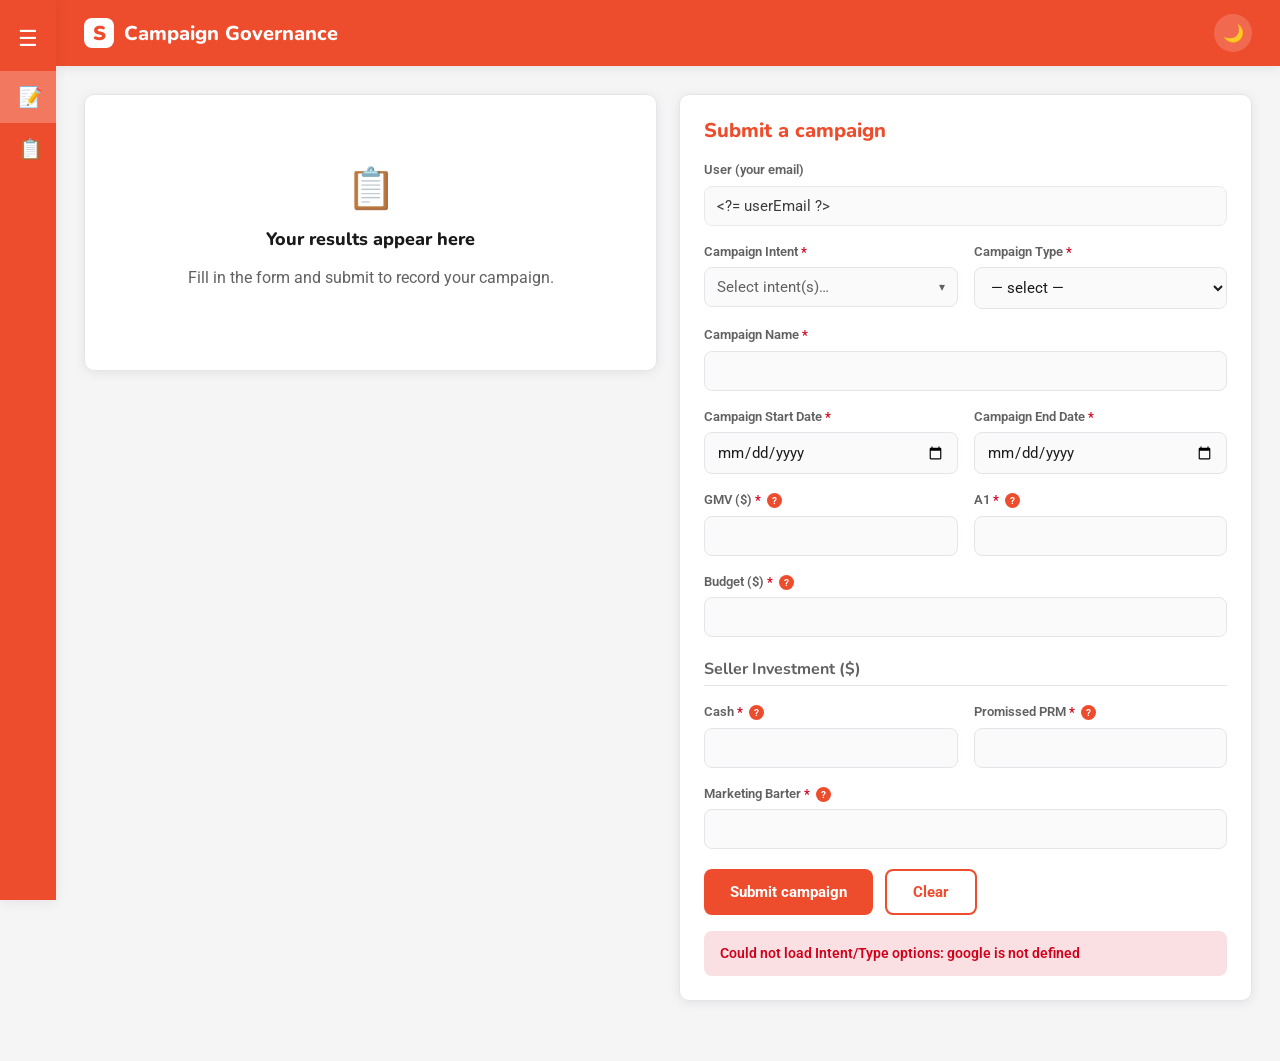
<file: apps-script/Index.html>
<!DOCTYPE html>
<html lang="en" data-theme="light">
  <head>
    <base target="_top" />
    <link
      rel="stylesheet"
      href="https://fonts.googleapis.com/css2?family=Nunito:wght@400;600;700;800;900&family=Roboto:wght@400;500;700&display=swap"
    />
    <style>
      :root {
        --shopee-orange: #ee4d2d; --shopee-orange-dark: #d3422a; --shopee-orange-light: #f27961;
        --shopee-red: #d0011b;
        --font-primary: "Nunito", sans-serif; --font-body: "Roboto", sans-serif;
        --radius: 10px; --shadow: 0 2px 12px rgba(0,0,0,.08); --maxw: 1080px;
      }
      :root, :root[data-theme="light"] {
        --bg:#f5f5f5; --surface:#fff; --surface-2:#fafafa; --text:#1a1a1a; --text-muted:#616161;
        --border:#e3e5e8; --accent:var(--shopee-orange); --header-bg:var(--shopee-orange); --header-text:#fff;
      }
      :root[data-theme="dark"] {
        --bg:#14171c; --surface:#1e2229; --surface-2:#262b33; --text:#f1f3f5; --text-muted:#9aa4b2;
        --border:#333a44; --accent:var(--shopee-orange-light); --header-bg:#1a1d23; --header-text:#fff;
        --shadow:0 2px 14px rgba(0,0,0,.4);
      }
      * { box-sizing: border-box; }
      body { margin:0; font-family:var(--font-body); background:var(--bg); color:var(--text); line-height:1.5; }
      h1,h2,h3,.brand { font-family:var(--font-primary); font-weight:800; line-height:1.15; }
      .site-header { background:var(--header-bg); color:var(--header-text); box-shadow:var(--shadow); position:sticky; top:0; z-index:50; }
      .site-header .inner { padding:14px 28px; display:flex; align-items:center; gap:18px; }
      .brand { font-size:20px; color:var(--header-text); display:flex; align-items:center; gap:10px; text-decoration:none; }
      .brand .logo { background:#fff; color:var(--shopee-orange); width:30px; height:30px; border-radius:8px; display:grid; place-items:center; font-weight:900; font-family:var(--font-primary); }
      .nav { display:flex; gap:6px; margin-left:8px; }
      .nav a { color:var(--header-text); text-decoration:none; padding:7px 14px; border-radius:8px; font-weight:600; background:rgba(255,255,255,.18); }
      .header-right { margin-left:auto; display:flex; align-items:center; gap:12px; }
      .icon-btn { background:rgba(255,255,255,.16); border:none; color:var(--header-text); width:38px; height:38px; border-radius:50%; cursor:pointer; font-size:17px; }
      .icon-btn:hover { background:rgba(255,255,255,.28); }
      main { margin:0 auto; padding:28px 28px 60px; }
      #view-submit { width:100%; }
      #view-list { width:100%; }
      .split { display:grid; grid-template-columns:1fr 1fr; gap:22px; align-items:start; }
      .card { background:var(--surface); border:1px solid var(--border); border-radius:var(--radius); box-shadow:var(--shadow); padding:24px; }
      .card h2 { margin:0 0 4px; font-size:20px; color:var(--accent); }
      .card .sub { margin:0 0 18px; color:var(--text-muted); font-size:14px; }
      .form-grid { display:grid; grid-template-columns:repeat(2,1fr); gap:16px; }
      .field { display:flex; flex-direction:column; gap:6px; }
      .field.full { grid-column:1 / -1; }
      label { font-weight:600; font-size:13px; color:var(--text-muted); }
      label .req { color:var(--shopee-red); }
      .help { position:relative; display:inline-flex; align-items:center; justify-content:center; width:15px; height:15px; margin-left:6px; border-radius:50%; background:var(--accent); color:#fff; font-size:10px; font-weight:700; cursor:help; vertical-align:middle; }
      .help::after { content:attr(data-tip); position:absolute; bottom:calc(100% + 9px); left:50%; transform:translateX(-50%); width:230px; background:var(--text); color:var(--surface); padding:9px 11px; border-radius:6px; font-size:12px; font-weight:500; line-height:1.4; text-align:left; box-shadow:var(--shadow); opacity:0; visibility:hidden; transition:opacity .12s; z-index:70; pointer-events:none; white-space:normal; }
      .help::before { content:""; position:absolute; bottom:calc(100% + 3px); left:50%; transform:translateX(-50%); border:6px solid transparent; border-top-color:var(--text); opacity:0; visibility:hidden; transition:opacity .12s; z-index:71; }
      .help:hover::after, .help:focus::after, .help:hover::before, .help:focus::before { opacity:1; visibility:visible; }
      .egg-toast { position:fixed; bottom:26px; left:50%; transform:translateX(-50%) translateY(16px); background:var(--text); color:var(--surface); padding:10px 18px; border-radius:999px; font-size:13px; font-weight:600; box-shadow:var(--shadow); opacity:0; transition:opacity .3s, transform .3s; z-index:200; pointer-events:none; }
      .egg-toast.show { opacity:1; transform:translateX(-50%) translateY(0); }
      input, select { font-family:var(--font-body); font-size:15px; padding:10px 12px; border:1px solid var(--border); border-radius:8px; background:var(--surface-2); color:var(--text); }
      input:focus, select:focus { outline:none; border-color:var(--accent); box-shadow:0 0 0 3px rgba(238,77,45,.18); }
      input[readonly] { opacity:.85; cursor:not-allowed; }
      .section-label { grid-column:1 / -1; font-family:var(--font-primary); font-weight:700; color:var(--text-muted); border-bottom:1px solid var(--border); padding-bottom:4px; margin-top:4px; }
      .btn { font-family:var(--font-body); font-weight:700; font-size:15px; padding:12px 26px; border-radius:8px; border:none; cursor:pointer; }
      .btn-primary { background:var(--shopee-orange); color:#fff; }
      .btn-primary:hover { background:var(--shopee-orange-dark); }
      .btn-secondary { background:transparent; color:var(--accent); border:2px solid var(--accent); }
      .btn:disabled { opacity:.6; cursor:not-allowed; }
      .form-actions { margin-top:20px; display:flex; gap:12px; }
      .msg { padding:12px 16px; border-radius:8px; font-weight:600; font-size:14px; margin-top:16px; display:none; }
      .msg.show { display:block; }
      .msg.success { background:rgba(38,170,153,.15); color:#26aa99; }
      .msg.error { background:rgba(208,1,27,.12); color:var(--shopee-red); }
      .msg.info { background:rgba(255,187,0,.15); color:#9a7400; }
      .result-panel { position:sticky; top:88px; }
      .result-empty { text-align:center; color:var(--text-muted); padding:40px 16px; }
      .result-empty-icon { font-size:40px; margin-bottom:10px; }
      .result-empty h2 { color:var(--text); margin:0 0 6px; font-size:18px; }
      #result-content h2 { color:var(--accent); margin:0 0 14px; }
      .result-row { display:flex; justify-content:space-between; gap:16px; padding:9px 0; border-bottom:1px solid var(--border); font-size:14px; }
      .result-row .rl { color:var(--text-muted); font-weight:600; }
      .result-row .rv { color:var(--text); font-weight:700; text-align:right; word-break:break-word; }
      .result-note { margin-top:16px; padding:12px 14px; background:rgba(255,187,0,.14); border-radius:8px; color:var(--text-muted); font-size:13px; }
      .result-score { margin:16px 0; font-size:16px; font-weight:700; color:var(--text); }
      .result-score strong { color:var(--accent); }
      .result-section { margin-top:14px; }
      .result-sec-title { font-weight:700; color:var(--accent); margin-bottom:6px; }
      .result-list { margin:0; padding-left:20px; }
      .result-list li { padding:3px 0; font-size:14px; }
      .result-inline-empty { color:var(--text-muted); font-style:italic; font-size:14px; }
      .result-note-live { margin-top:12px; padding:10px 12px; background:rgba(255,187,0,.14); border-radius:8px; color:var(--text-muted); font-size:13px; }
      .ms { position:relative; }
      .ms-toggle { width:100%; display:flex; align-items:center; justify-content:space-between; gap:8px; font-family:var(--font-body); font-size:15px; padding:10px 12px; border:1px solid var(--border); border-radius:8px; background:var(--surface-2); color:var(--text); cursor:pointer; text-align:left; }
      .ms.open .ms-toggle, .ms-toggle:focus { outline:none; border-color:var(--accent); box-shadow:0 0 0 3px rgba(238,77,45,.18); }
      .ms-label { overflow:hidden; text-overflow:ellipsis; white-space:nowrap; }
      .ms-label.ms-placeholder { color:var(--text-muted); }
      .ms-caret { color:var(--text-muted); font-size:12px; }
      .ms.open .ms-caret { transform:rotate(180deg); }
      .ms-panel { position:absolute; z-index:60; top:calc(100% + 4px); left:0; right:0; max-height:240px; overflow-y:auto; background:var(--surface); border:1px solid var(--border); border-radius:8px; box-shadow:var(--shadow); padding:6px; }
      .ms-option { display:flex; align-items:center; gap:9px; padding:8px 10px; border-radius:6px; cursor:pointer; font-size:14px; font-weight:500; }
      .ms-option:hover { background:var(--surface-2); }
      .ms-option input { width:16px; height:16px; accent-color:var(--shopee-orange); margin:0; }
      .ms-empty { padding:10px; color:var(--text-muted); font-style:italic; font-size:14px; }
      @media (max-width:860px){ .split{ grid-template-columns:1fr; } .result-panel{ position:static; } .form-grid{ grid-template-columns:1fr; } }
      /* Sidebar nav (hover to expand) */
      body { padding-left:56px; }
      .sidebar { position:fixed; top:0; left:0; height:100vh; width:56px; background:var(--header-bg); color:var(--header-text); z-index:80; overflow:hidden; transition:width .18s ease; box-shadow:var(--shadow); padding-top:6px; }
      .sidebar:hover { width:222px; }
      .side-burger { display:flex; align-items:center; gap:16px; padding:16px 18px; }
      .side-burger .ico { font-size:22px; }
      .side-burger .lbl, .side-item .lbl { opacity:0; transition:opacity .15s; white-space:nowrap; }
      .sidebar:hover .side-burger .lbl, .sidebar:hover .side-item .lbl { opacity:1; }
      .side-burger .lbl { font-family:var(--font-primary); font-weight:800; }
      .side-item { display:flex; align-items:center; gap:16px; padding:14px 18px; cursor:pointer; color:var(--header-text); border:none; background:none; width:100%; text-align:left; font-family:var(--font-body); font-size:15px; font-weight:600; }
      .side-item .ico { font-size:20px; min-width:22px; text-align:center; }
      .side-item:hover { background:rgba(255,255,255,.14); }
      .side-item.active { background:rgba(255,255,255,.24); }
      /* Campaign list */
      .filter-bar { display:flex; gap:12px; margin-bottom:14px; flex-wrap:wrap; }
      .filter-bar input { flex:1; min-width:240px; }
      .list-count { color:var(--text-muted); font-size:13px; margin-bottom:10px; }
      .table-wrap { overflow:auto; max-height:65vh; border:1px solid var(--border); border-radius:8px; }
      table.cg { width:100%; border-collapse:collapse; font-size:13px; }
      table.cg { table-layout:fixed; }
      table.cg th, table.cg td { text-align:left; padding:9px 12px; border-bottom:1px solid var(--border); vertical-align:top; word-break:break-word; overflow-wrap:anywhere; }
      table.cg th.col-head { color:var(--text-muted); font-weight:700; position:sticky; top:0; z-index:2; background:var(--surface-2); }
      table.cg tr.filters th { position:sticky; top:37px; z-index:1; background:var(--surface); padding:6px 8px; }
      table.cg .col-filter { width:100%; min-width:0; padding:6px 8px; font-size:12px; }
      table.cg tbody tr:hover { background:var(--surface-2); }
      table.cg tbody tr:last-child td { border-bottom:none; }
    </style>
  </head>
  <body>
    <nav class="sidebar" id="sidebar">
      <div class="side-burger"><span class="ico">☰</span><span class="lbl">Menu</span></div>
      <button class="side-item active" data-view="submit" type="button"><span class="ico">📝</span><span class="lbl">Submit Campaign</span></button>
      <button class="side-item" data-view="list" type="button"><span class="ico">📋</span><span class="lbl">Campaigns</span></button>
    </nav>

    <header class="site-header">
      <div class="inner">
        <span class="brand"><span class="logo">S</span> Campaign Governance</span>
        <div class="header-right">
          <button class="icon-btn" id="theme-toggle" aria-label="Toggle theme">🌙</button>
        </div>
      </div>
    </header>

    <main>
      <div id="view-submit">
      <div class="split">
        <section class="card result-panel">
          <div class="result-empty" id="result-empty">
            <div class="result-empty-icon">📋</div>
            <h2>Your results appear here</h2>
            <p>Fill in the form and submit to record your campaign.</p>
          </div>
          <div id="result-content" style="display:none"></div>
        </section>

        <section class="card">
          <h2>Submit a campaign</h2>
          <p class="sub"></p>
          <form id="campaign-form" novalidate>
            <div class="form-grid">
              <div class="field full">
                <label for="f-user">User (your email)</label>
                <input id="f-user" type="email" value="<?= userEmail ?>" readonly />
              </div>
              <div class="field">
                <label>Campaign Intent <span class="req">*</span></label>
                <div id="ms-intent"></div>
              </div>
              <div class="field">
                <label for="f-type">Campaign Type <span class="req">*</span></label>
                <select id="f-type" required><option value="" disabled selected>— select —</option></select>
              </div>
              <div class="field full">
                <label for="f-name">Campaign Name <span class="req">*</span></label>
                <input id="f-name" type="text" required />
              </div>
              <div class="field">
                <label for="f-start">Campaign Start Date <span class="req">*</span></label>
                <input id="f-start" type="date" required />
              </div>
              <div class="field">
                <label for="f-end">Campaign End Date <span class="req">*</span></label>
                <input id="f-end" type="date" required />
              </div>
              <div class="field">
                <label for="f-gmv">GMV ($) <span class="req">*</span><span class="help" tabindex="0" data-tip="Average daily GMV during the campaign period. If not applicable, fill with 0.">?</span></label>
                <input id="f-gmv" type="number" min="0" step="any" required />
              </div>
              <div class="field">
                <label for="f-a1">A1 <span class="req">*</span><span class="help" tabindex="0" data-tip="Average daily A1 during the campaign period. If not applicable, fill with 0.">?</span></label>
                <input id="f-a1" type="number" min="0" step="any" required />
              </div>
              <div class="field full">
                <label for="f-budget">Budget ($) <span class="req">*</span><span class="help" tabindex="0" data-tip="Total campaign budget. If not applicable, fill with 0.">?</span></label>
                <input id="f-budget" type="number" min="0" step="any" required />
              </div>
              <div class="field full section-label">Seller Investment ($)</div>
              <div class="field">
                <label for="f-cash">Cash <span class="req">*</span><span class="help" tabindex="0" data-tip="Seller investment in cash. If not applicable, fill with 0.">?</span></label>
                <input id="f-cash" type="number" min="0" step="any" required />
              </div>
              <div class="field">
                <label for="f-prm">Promissed PRM <span class="req">*</span><span class="help" tabindex="0" data-tip="Seller investment via promised PRM. If not applicable, fill with 0.">?</span></label>
                <input id="f-prm" type="number" min="0" step="any" required />
              </div>
              <div class="field full">
                <label for="f-barter">Marketing Barter <span class="req">*</span><span class="help" tabindex="0" data-tip="Seller investment via marketing barter. If not applicable, fill with 0.">?</span></label>
                <input id="f-barter" type="number" min="0" step="any" required />
              </div>
            </div>
            <div class="form-actions">
              <button type="submit" class="btn btn-primary" id="submit-btn">Submit campaign</button>
              <button type="reset" class="btn btn-secondary">Clear</button>
            </div>
            <div class="msg" id="form-msg"></div>
          </form>
        </section>
      </div>
      </div>

      <div id="view-list" style="display:none">
        <section class="card">
          <h2>Submitted campaigns</h2>
          <p class="sub">All recorded campaigns.</p>
          <div class="filter-bar">
            <button class="btn btn-secondary" id="list-refresh" type="button">Refresh</button>
            <button class="btn btn-secondary" id="list-clear" type="button">Clear filters</button>
          </div>
          <div class="list-count" id="list-count"></div>
          <div class="table-wrap"><table class="cg" id="list-table"><thead></thead><tbody></tbody></table></div>
          <div class="msg" id="list-msg"></div>
        </section>
      </div>
    </main>

    <div class="egg-toast" id="egg"></div>

    <script>
      // ---- Config ----
      var ALLOWED_DOMAIN = "shopee.com", MIN_DAYS = 0, MAX_DAYS = 365;

      // ---- Theme ----
      (function () {
        var saved = localStorage.getItem("cg_theme");
        if (saved) document.documentElement.setAttribute("data-theme", saved);
        function cur() { return document.documentElement.getAttribute("data-theme") || "light"; }
        function upd() { document.getElementById("theme-toggle").textContent = cur() === "dark" ? "☀️" : "🌙"; }
        document.getElementById("theme-toggle").addEventListener("click", function () {
          var t = cur() === "dark" ? "light" : "dark";
          document.documentElement.setAttribute("data-theme", t);
          localStorage.setItem("cg_theme", t); upd();
        });
        upd();
      })();

      // ---- google.script.run as promises ----
      function gs(method) {
        var args = Array.prototype.slice.call(arguments, 1);
        return new Promise(function (resolve, reject) {
          google.script.run.withSuccessHandler(resolve).withFailureHandler(reject)[method].apply(null, args);
        });
      }

      // ---- MultiSelect ----
      var instances = [];
      function closeAll() { instances.forEach(function (i) { i._close(); }); }
      document.addEventListener("click", closeAll);
      function createMS(container, placeholder) {
        container.classList.add("ms");
        container.innerHTML = '<button type="button" class="ms-toggle"><span class="ms-label"></span><span class="ms-caret">▾</span></button><div class="ms-panel" hidden></div>';
        var toggle = container.querySelector(".ms-toggle"), label = container.querySelector(".ms-label"), panel = container.querySelector(".ms-panel");
        function renderLabel() {
          var v = getValues();
          if (!v.length) { label.textContent = placeholder; label.classList.add("ms-placeholder"); }
          else { label.classList.remove("ms-placeholder"); label.textContent = v.length <= 2 ? v.join(", ") : v.length + " selected"; }
        }
        function setOptions(list) {
          panel.innerHTML = "";
          if (!list || !list.length) { panel.innerHTML = '<div class="ms-empty">No options available.</div>'; }
          else list.forEach(function (o) {
            var row = document.createElement("label"); row.className = "ms-option";
            var inp = document.createElement("input"); inp.type = "checkbox"; inp.value = o;
            inp.addEventListener("change", renderLabel);
            var sp = document.createElement("span"); sp.textContent = o;
            row.appendChild(inp); row.appendChild(sp); panel.appendChild(row);
          });
          renderLabel();
        }
        function getValues() { return Array.prototype.slice.call(panel.querySelectorAll("input:checked")).map(function (c) { return c.value; }); }
        function clear() { panel.querySelectorAll("input:checked").forEach(function (c) { c.checked = false; }); renderLabel(); }
        toggle.addEventListener("click", function (e) { e.stopPropagation(); var h = panel.hidden; closeAll(); if (h) { panel.hidden = false; container.classList.add("open"); } });
        panel.addEventListener("click", function (e) { e.stopPropagation(); });
        var api = { setOptions: setOptions, getValues: getValues, clear: clear, _close: function () { panel.hidden = true; container.classList.remove("open"); } };
        instances.push(api); renderLabel(); return api;
      }

      // ---- Page logic ----
      var el = function (id) { return document.getElementById(id); };
      var msg = el("form-msg"), form = el("campaign-form"), submitBtn = el("submit-btn");
      var intentMS = createMS(el("ms-intent"), "Select intent(s)…");
      function fillTypeSelect(list) {
        var sel = el("f-type");
        sel.innerHTML = '<option value="" disabled selected>— select —</option>';
        (list || []).forEach(function (o) {
          var opt = document.createElement("option"); opt.value = o; opt.textContent = o; sel.appendChild(opt);
        });
      }
      function showMsg(k, t) { msg.className = "msg show " + k; msg.textContent = t; }
      function hideMsg() { msg.className = "msg"; msg.textContent = ""; }

      gs("getOptions").then(function (o) {
        intentMS.setOptions(o.intents || []); fillTypeSelect(o.types || []);
      }).catch(function (e) {
        intentMS.setOptions([]); fillTypeSelect([]);
        showMsg("error", "Could not load Intent/Type options: " + (e.message || e));
      });

      function genId() {
        var a = "ABCDEFGHIJKLMNOPQRSTUVWXYZ0123456789", f = "ABCDEFGHIJKLMNOPQRSTUVWXYZ123456789";
        var id = f[Math.floor(Math.random() * f.length)];
        for (var i = 1; i < 10; i++) id += a[Math.floor(Math.random() * a.length)];
        return id;
      }
      function days(s, e) { return Math.round((new Date(e) - new Date(s)) / 86400000); }
      function num(id) { return parseFloat(el(id).value); }

      function validate(v) {
        if (!/^[^\s@]+@[^\s@]+\.[^\s@]+$/.test(v.user)) return "Your account email is missing or invalid.";
        if (v.user.toLowerCase().indexOf("@" + ALLOWED_DOMAIN) === -1) return "Email must be on the @" + ALLOWED_DOMAIN + " domain.";
        if (!v.intents.length) return "Select at least one Campaign Intent.";
        if (!v.type) return "Select a Campaign Type.";
        if (!v.name) return "Enter a Campaign Name.";
        if (!v.start) return "Choose a Campaign Start Date.";
        if (!v.end) return "Choose a Campaign End Date.";
        var d = days(v.start, v.end);
        if (d < MIN_DAYS) return "Campaign Start Date must be on or before the End Date.";
        if (d > MAX_DAYS) return "Campaign cannot be longer than " + MAX_DAYS + " days (currently " + d + ").";
        var nums = { "GMV ($)": ["f-gmv", v.gmv], "A1": ["f-a1", v.a1], "Budget ($)": ["f-budget", v.budget], "Seller Investment - Cash": ["f-cash", v.cash], "Seller Investment - Promissed PRM": ["f-prm", v.prm], "Seller Investment - Marketing Barter": ["f-barter", v.barter] };
        for (var k in nums) { if (el(nums[k][0]).value === "" || isNaN(nums[k][1])) return k + " must be a number."; if (nums[k][1] < 0) return k + " cannot be negative."; }
        return null;
      }

      form.addEventListener("submit", function (e) {
        e.preventDefault(); hideMsg();
        var v = {
          user: el("f-user").value.trim(), intents: intentMS.getValues(), type: el("f-type").value,
          name: el("f-name").value.trim(), start: el("f-start").value, end: el("f-end").value,
          gmv: num("f-gmv"), a1: num("f-a1"), budget: num("f-budget"), cash: num("f-cash"), prm: num("f-prm"), barter: num("f-barter")
        };
        var err = validate(v); if (err) { showMsg("error", err); return; }
        var id = genId(), intentStr = v.intents.join(", "), typeStr = v.type;
        var fields = {
          "User": v.user, "Campaign Intent": intentStr, "Campaign Type": typeStr, "Name": v.name,
          "Campaign Start Date": v.start, "Campaign End Date": v.end,
          "GMV ($)": v.gmv, "A1": v.a1, "Budget ($)": v.budget,
          "Seller Investment ($) - Cash": v.cash, "Seller Investment ($) - Promissed PRM": v.prm,
          "Seller Investment ($) - Marketing Barter": v.barter, "ID": id
        };
        submitBtn.disabled = true; submitBtn.textContent = "Submitting…";
        gs("submitCampaign", fields).then(function (res) {
          var submitted = {
            "ID": res.id || id, "User": v.user, "Date": res.date || "",
            "Campaign Intent": intentStr, "Campaign Type": typeStr, "Name": v.name,
            "Campaign Start Date": v.start, "Campaign End Date": v.end,
            "# Days": String(days(v.start, v.end))
          };
          renderResult(res, submitted);
          form.reset(); intentMS.clear(); el("f-user").value = v.user;
          showMsg("success", "Campaign submitted successfully (ID: " + (res.id || id) + ").");
        }).catch(function (e2) {
          showMsg("error", (e2 && e2.message) || String(e2));
        }).then(function () {
          submitBtn.disabled = false; submitBtn.textContent = "Submit";
        });
      });

      function esc(s) { return String(s == null ? "" : s).replace(/[&<>"']/g, function (c) { return { "&": "&amp;", "<": "&lt;", ">": "&gt;", '"': "&quot;", "'": "&#39;" }[c]; }); }
      function rrow(l, val) { return '<div class="result-row"><span class="rl">' + esc(l) + '</span><span class="rv">' + esc(val) + "</span></div>"; }
      function fmtScore(v) { var n = Number(v); return (v === "" || v == null || isNaN(n)) ? esc(v) : n.toFixed(2); }
      var IDENTITY = ["ID", "User", "Date", "Campaign Intent", "Campaign Type", "Name", "Campaign Start Date", "Campaign End Date", "# Days"];
      function renderResult(res, submitted) {
        el("result-empty").style.display = "none";
        var rc = el("result-content"); rc.style.display = "block";
        var R = (res && res.result) || { found: false };
        var head = R.found ? R.header : submitted;
        var html = "<h2>Your Campaign</h2>";
        IDENTITY.forEach(function (k) { html += rrow(k, head[k]); });
        if (R.found) {
          html += '<div class="result-score">Score result: <strong>' + fmtScore(head["Score"]) + "</strong></div>";
          html += '<div class="result-section"><div class="result-sec-title">You are eligible to get:</div><ul class="result-list">';
          (R.basic || []).forEach(function (b) { html += "<li>" + esc(b.label) + ": <strong>" + esc(b.value) + "</strong></li>"; });
          html += "</ul></div>";
          html += '<div class="result-section"><div class="result-sec-title">And also these additional asset:</div>';
          if (R.additional && R.additional.length) {
            html += '<ul class="result-list">';
            R.additional.forEach(function (a) { html += "<li>" + esc(a) + "</li>"; });
            html += "</ul>";
          } else {
            html += '<div class="result-inline-empty">None.</div>';
          }
          html += "</div>";
        } else {
          html += '<div class="result-note-live">Submitted. Your result is still being computed — reopen the app in a moment to see the full score and eligibility.</div>';
        }
        rc.innerHTML = html;
      }

      // ---- Sidebar view switching ----
      (function () {
        var items = document.querySelectorAll(".side-item");
        var views = { submit: document.getElementById("view-submit"), list: document.getElementById("view-list") };
        var listLoaded = false;
        function show(name) {
          for (var k in views) views[k].style.display = (k === name) ? "" : "none";
          items.forEach(function (it) { it.classList.toggle("active", it.getAttribute("data-view") === name); });
          if (name === "list" && !listLoaded) { listLoaded = true; loadCampaigns(); }
        }
        items.forEach(function (it) { it.addEventListener("click", function () { show(it.getAttribute("data-view")); }); });
      })();

      // ---- Campaign list (Web Read A:J, read only) — per-column filters ----
      var listData = { headers: [], rows: [] };
      function loadCampaigns() {
        var m = el("list-msg"); m.className = "msg show info"; m.textContent = "Loading…";
        gs("getCampaigns").then(function (res) {
          listData = res || { headers: [], rows: [] };
          el("list-table").querySelector("thead").innerHTML =
            "<tr>" + listData.headers.map(function (h) { return '<th class="col-head">' + esc(h) + "</th>"; }).join("") + "</tr>" +
            '<tr class="filters">' + listData.headers.map(function (h, i) {
              return '<th><input class="col-filter" data-col="' + i + '" type="text" placeholder="Filter" /></th>';
            }).join("") + "</tr>";
          applyListFilter();
          m.className = "msg"; m.textContent = "";
        }).catch(function (e) { m.className = "msg show error"; m.textContent = (e && e.message) || String(e); });
      }
      function applyListFilter() {
        var filters = [];
        el("list-table").querySelectorAll(".col-filter").forEach(function (inp) {
          var q = (inp.value || "").trim().toLowerCase();
          if (q) filters.push({ col: Number(inp.getAttribute("data-col")), q: q });
        });
        var rows = listData.rows.filter(function (r) {
          return filters.every(function (f) { return String(r[f.col] == null ? "" : r[f.col]).toLowerCase().indexOf(f.q) !== -1; });
        });
        el("list-table").querySelector("tbody").innerHTML = rows.map(function (r) {
          return "<tr>" + r.map(function (c, i) {
            return "<td>" + (listData.headers[i] === "Score" ? fmtScore(c) : esc(c)) + "</td>";
          }).join("") + "</tr>";
        }).join("");
        el("list-count").textContent = rows.length + " of " + listData.rows.length + " campaigns";
      }
      // Delegated listener survives thead re-render.
      el("list-table").querySelector("thead").addEventListener("input", applyListFilter);
      el("list-refresh").addEventListener("click", loadCampaigns);
      el("list-clear").addEventListener("click", function () {
        el("list-table").querySelectorAll(".col-filter").forEach(function (i) { i.value = ""; });
        applyListFilter();
      });

      // ---- Easter egg (subtle): console signature + 5 clicks on the logo ----
      (function () {
        try {
          console.log("%cCampaign Governance", "color:#ee4d2d;font-weight:800;font-size:15px");
          console.log("%ccrafted with 🧡 by Stephanus Kohar", "color:#888;font-size:12px");
        } catch (e) {}
        var brand = document.querySelector(".brand"), egg = document.getElementById("egg");
        if (!brand || !egg) return;
        var n = 0, t;
        brand.style.cursor = "pointer";
        brand.addEventListener("click", function () {
          n++; clearTimeout(t); t = setTimeout(function () { n = 0; }, 1200);
          if (n >= 5) {
            n = 0;
            egg.textContent = "Crafted with 🧡 by Stephanus Kohar";
            egg.classList.add("show");
            clearTimeout(egg._h); egg._h = setTimeout(function () { egg.classList.remove("show"); }, 2600);
          }
        });
      })();
    </script>
  </body>
</html>
</file>
